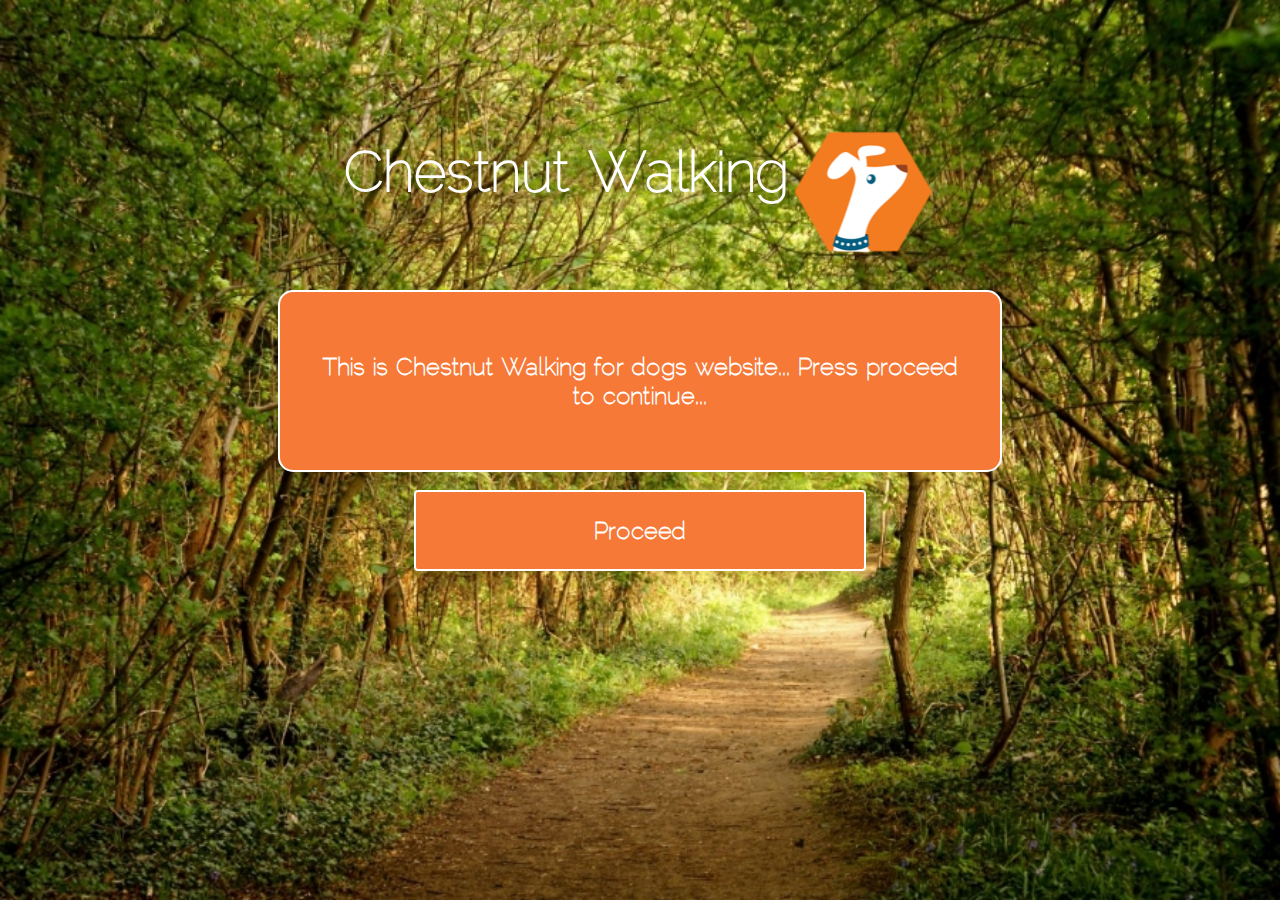
<file: index.html>
<!DOCTYPE HTML>
<html>

<head>
	  <title>Chestnut Walking</title>
	  <link rel="stylesheet" type="text/css" media="screen" href="Resources/CSS/indexstyle.css">
</head>

<body>
	
<div id="empty">
</div>
<h1>Chestnut Walking<img src="Resources/Pictures/logo-no-text.png " align="middle"><br></h1>
<div id="box"><h2>This is Chestnut Walking for dogs website... Press proceed to continue...</h2>
</div><br>
			<a href="hidden.html"><div id="proceed"><h3>Proceed<br></h3>
			</div></a>
		<br><br><br>
	
	<br>
</body></html>
</file>
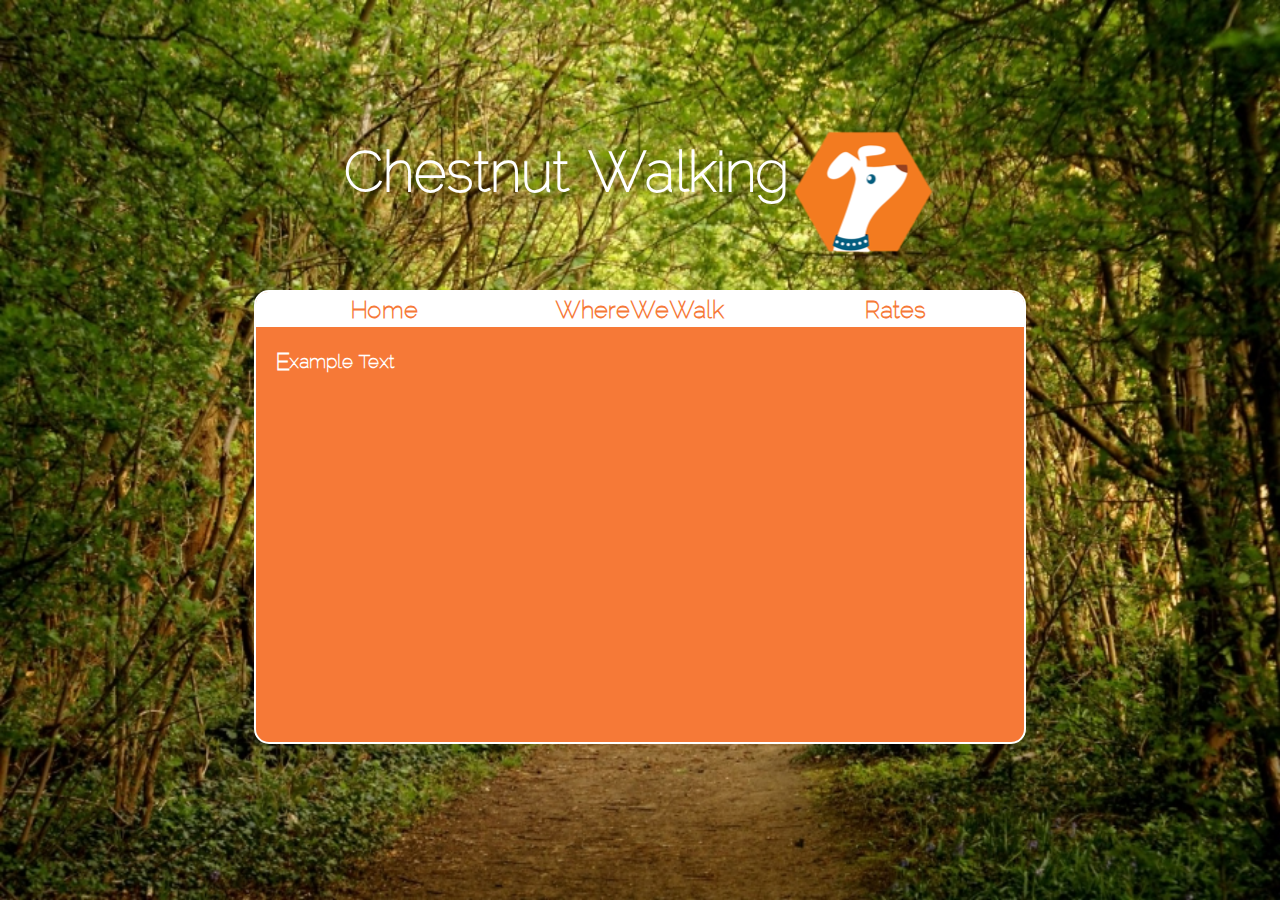
<file: Pages/home.html>
<!DOCTYPE HTML>
<html>

<head>
	  <title>Chestnut Walking</title>
	  <link rel="stylesheet" type="text/css" media="screen" href="../Resources/CSS/mainstyle.css">
</head>

<body>
	
<div id="empty">
</div>
<h1>Chestnut Walking<img src="../Resources/Pictures/logo-no-text.png " align="middle"><br></h1>
<div id="main">
<table width="100%" bgcolor="white" style="border-top-left-radius:12px;border-top-right-radius:12px;border-bottom-radius:0px;">
 <tr>
	<td width="33%"><center><a href="home.html" class="present">Home</a</center></td>
	<td width="33%"><center><a href="www.html">WhereWeWalk</a></center></td>
	<td width="33%"><center><a href="rates.html">Rates</a></center></td>
 </tr>
</table>	
<div id="text"><h2 class="l1">E</h2><h2>xample Text</h2>
</div></div>
</body></html>
</file>
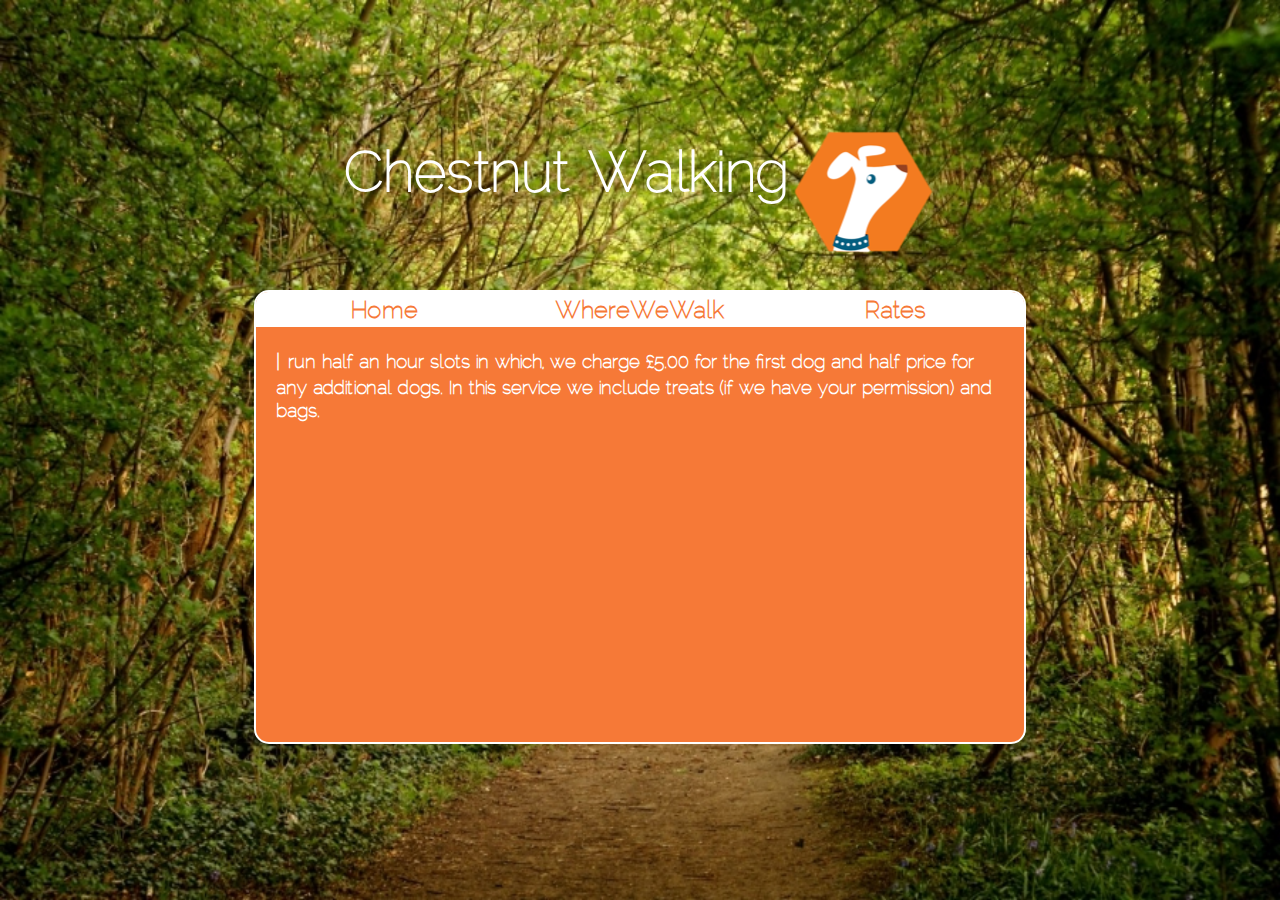
<file: Pages/rates.html>
<!DOCTYPE HTML>
<html>

<head>
	  <title>Chestnut Walking</title>
	  <link rel="stylesheet" type="text/css" media="screen" href="../Resources/CSS/mainstyle.css">
</head>

<body>
	
<div id="empty">
</div>
<h1>Chestnut Walking<img src="../Resources/Pictures/logo-no-text.png " align="middle"><br></h1>
<div id="main">
<table width="100%" bgcolor="white" style="border-top-left-radius:12px;border-top-right-radius:12px;border-bottom-radius:0px;">
 <tr>
	<td width="33%"><center><a href="home.html">Home</a></center></td>
	<td width="33%"><center><a href="www.html">WhereWeWalk</a></center></td>
	<td width="33%"><center><a href="rates.html" class="present">Rates</a></center></td>
 </tr>
</table>	
<div id="text"><h2 class="l1">I </h2><h2>run half an hour slots in which, we charge £5.00 for the first dog and half price for any additional dogs. In this service we include treats (if we have your permission) and bags. </h2>
</div></div>
</body></html>
</file>
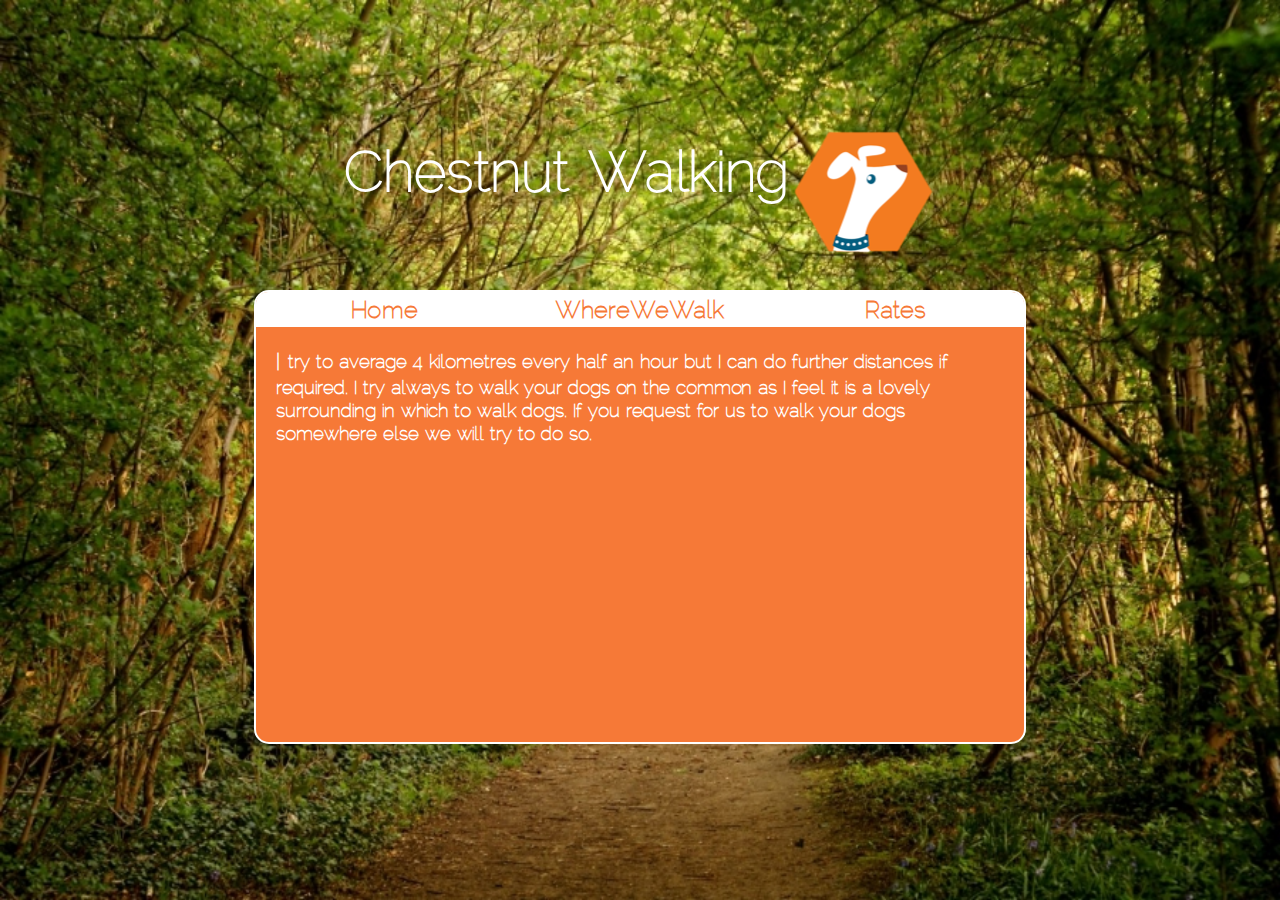
<file: Pages/www.html>
<!DOCTYPE HTML>
<html>

<head>
	  <title>Chestnut Walking</title>
	  <link rel="stylesheet" type="text/css" media="screen" href="../Resources/CSS/mainstyle.css">
</head>

<body>
	
<div id="empty">
</div>
<h1>Chestnut Walking<img src="../Resources/Pictures/logo-no-text.png " align="middle"><br></h1>
<div id="main">
<table width="100%" bgcolor="white" style="border-top-left-radius:12px;border-top-right-radius:12px;border-bottom-radius:0px;">
 <tr>
	<td width="33%"><center><a href="home.html">Home</a</center></td>
	<td width="33%"><center><a href="www.html" class="present">WhereWeWalk</a></center></td>
	<td width="33%"><center><a href="rates.html">Rates</a></center></td>
 </tr>
</table>	
<div id="text"><h2 class="l1">I </h2><h2>try to average 4 kilometres every half an hour but I can do further distances if required. I try always to walk your dogs on the common as I feel it is a lovely surrounding in which to walk dogs. If you request for us to walk your dogs somewhere else we will try to do so.</h2>
</div></div>
</body></html>
</file>
<file: Resources/CSS/indexstyle.css>
body, html{
	height:100%;
	width:100%;
	margin:0;
	padding:0;
    background-image: url('../Pictures/background.jpg');
       background-size: 100% 100%;
       background-repeat: no-repeat;
}h1{
	font-size: 350%;
	text-align:center;
	font-family:Raleway;
	font-weight:2000;
	color:white;
	padding:0px;
}h2{
	font-size: 150%;
	font-family:Raleway;
	font-weight:bold;
	vertical-align:middle;
	text-align:center;
	color:white;
}#proceed{
	width:35%;
	background-color:rgb(246,121,55);
	margin:auto;
	border: 2px solid;
	border-radius: 4px;
	border-color:white;
}h3{
	font-size: 150%;
	font-family:Raleway;
	font-weight:bold;
	vertical-align:middle;
	text-align:center;
	text-decoration:none;
	color:white;
	
}a{
	text-decoration:none;
	vertical-align:middle;
}#proceed:hover{
	background-color:CornFlowerBlue;
	color:black;
}a:visited{
		color:black;
}#box{
	width:50%;
	
	margin:auto;
	border: 2px solid;
	border-radius: 15px;
	border-color:white;
	padding:40px;
    background-color:rgb(246,121,55);
	}#empty{
		height:10%;
	}

@font-face {
font-family: "Raleway";
src: url(../Fonts/rwt.ttf) format("truetype");}
</file>
<file: Resources/CSS/mainstyle.css>
body, html{
	height:100%;
	width:100%;
	margin:0;
	padding:0;
    background-image: url('../Pictures/background.jpg');
       background-size: 100% 100%;
       background-repeat: no-repeat;
}h1{
	font-size: 350%;
	text-align:center;
	font-family:Raleway;
	font-weight:2000;
	color:white;
	padding:0px;
}h2{
	font-size: 120%;
	font-family:Raleway;
	font-weight:bold;
	vertical-align:middle;
	text-align:center;
	color:white;
	display:inline;
}h2.l1{
	font-size:150%;
	display:inline;
}h3{
	font-size: 150%;
	font-family:Raleway;
	font-weight:bold;
	vertical-align:middle;
	text-align:center;
	text-decoration:none;
	color:white;
}#box{
	width:60%;
	margin:auto;
	border: 2px solid;
	border-radius: 15px;
	border-color:white;
    background-color:rgb(147,206,255);
}#main{
	width:60%;
	height:50%;
	margin:auto;
	border: 2px solid;
	border-radius: 15px;
	border-color:white;
    background-color:rgb(246,121,55);
}#empty{
		height:10%;
}#text{
	padding:20px;
}a{
	text-decoration:none;
	color:rgb(246,121,55);
	font-family:Raleway;
	font-size:150%;
	font-weight:bold;
}a.present{
font-weight:9000;
}

@font-face {
font-family: "Raleway";
src: url(../Fonts/rwt.ttf) format("truetype");}
</file>
